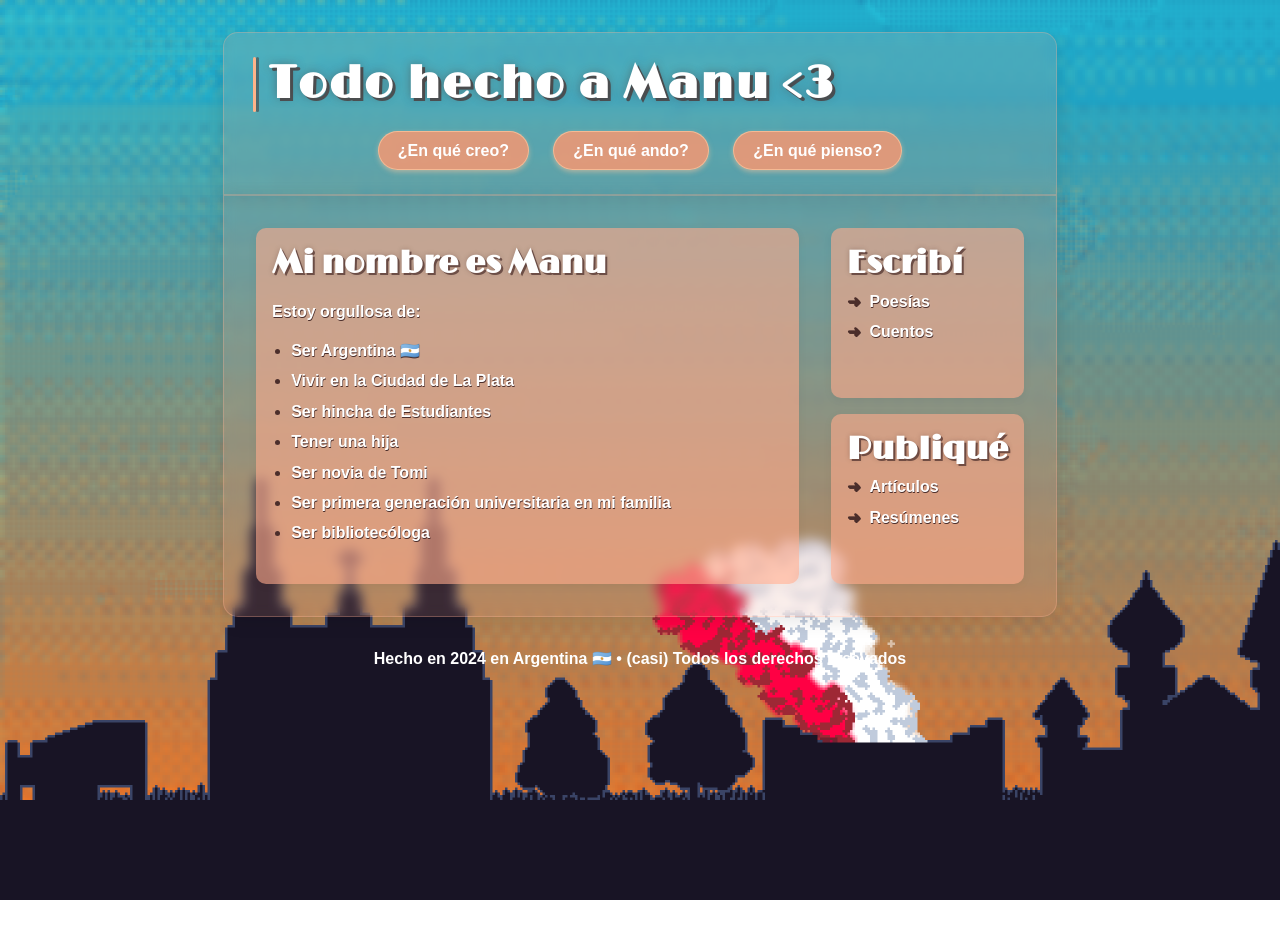
<file: index.html>
<!DOCTYPE html>
<html lang="es">
    <head>
      <meta charset="UTF-8">
        <meta name="viewport" content="width=device-width, initial-scale=1.0">
        <title>ManuFactured</title>
        <link rel="preconnect" href="https://fonts.googleapis.com">
        <link rel="preconnect" href="https://fonts.gstatic.com" crossorigin>
        <link href="https://fonts.googleapis.com/css2?family=Limelight&display=swap" rel="stylesheet">
        <link rel="stylesheet" href="styles.css"> 
        <link rel="icon" href="img/favicon.png" type="image/png"> 
    </head>
    <body>
        <header>
            <h1>Todo hecho a Manu <3</h1>
            <div>
                <nav>
                    <ul>
                        <li><a href="pages/enquecreo.html">¿En qué creo?</a></li>
                        <li><a href="pages/enqueando.html">¿En qué ando?</a></li>
                        <li><a href="pages/enquepienso.html">¿En qué pienso?</a></li>
                    </ul>
                </nav>
            </div>
        </header>
        <main>
            <div class="lado-izquierdo">
                <h2>Mi nombre es Manu</h2>
                <p>Estoy orgullosa de:</p>
                <ul>
                    <li>Ser Argentina 🇦🇷</li>
                    <li>Vivir en la Ciudad de La Plata</li>
                    <li>Ser hincha de Estudiantes</li>
                    <li>Tener una hija</li>
                    <li>Ser novia de Tomi</li>
                    <li>Ser primera generación universitaria en mi familia</li>
                    <li>Ser bibliotecóloga</li>
                </ul>
            </div>
            <div class="lado-derecho">
                <div class="bloque-superior">
                    <h2>Escribí</h2>
                    <ul>
                        <li><a href="pages/poesias.html">Poesías</a></li>
                        <li><a href="pages/cuentos.html">Cuentos</a></li>
                    </ul>
                </div>
                <div class="bloque-inferior">
                    <h2>Publiqué</h2>
                    <ul>
                        <li><a href="pages/articulos.html">Artículos</a></li>
                        <li><a href="pages/resumenes.html">Resúmenes</a></li>
                    </ul>
                </div>
            </div>
        </main>
        <footer>
            <p>Hecho en 2024 en Argentina 🇦🇷 • (casi) Todos los derechos resevados</p>
        </footer>
    </body>
</html>
</file>
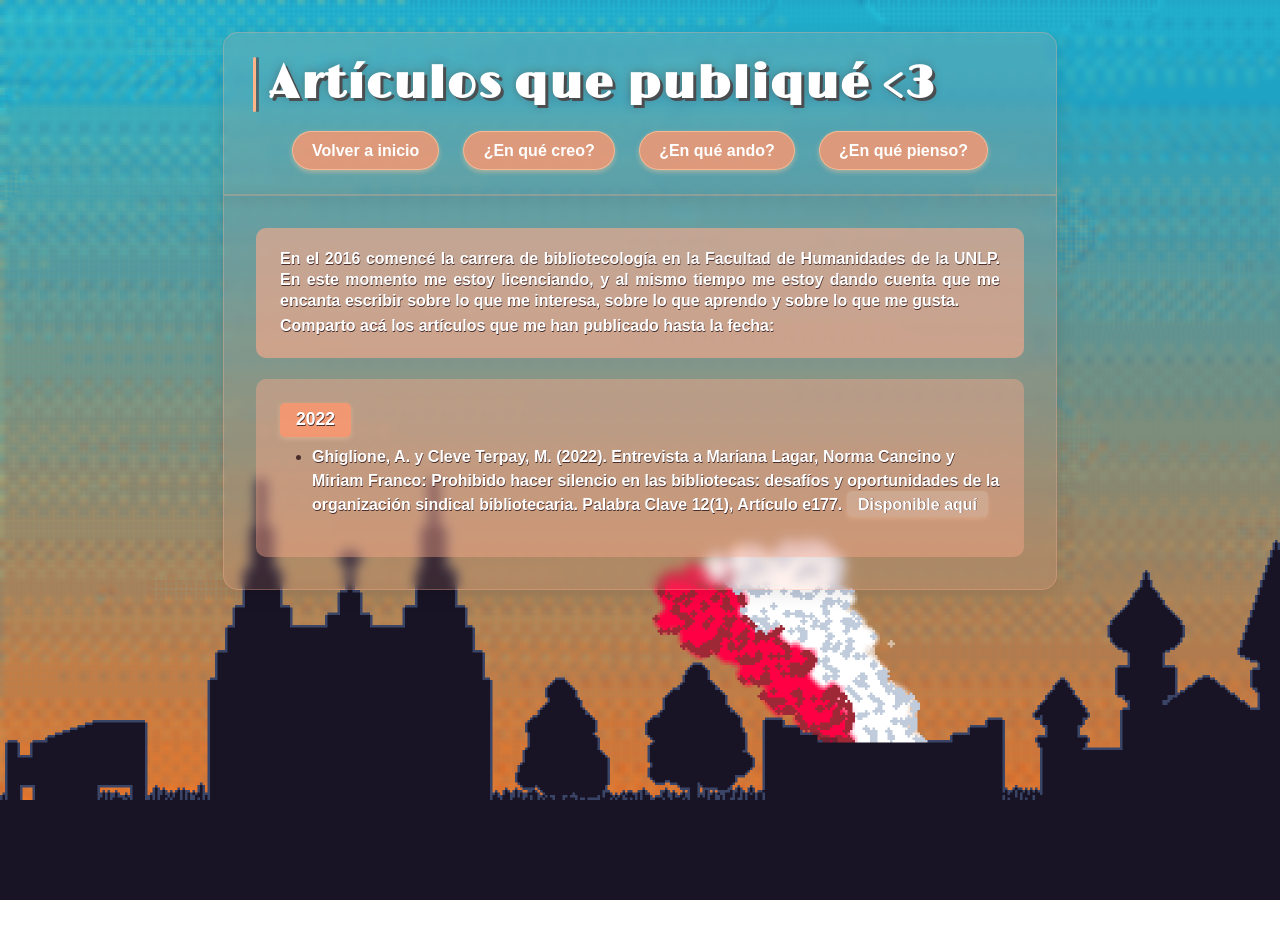
<file: pages/articulos.html>
<!DOCTYPE html>
<html lang="es">
    <head>
      <meta charset="UTF-8">
        <meta name="viewport" content="width=device-width, initial-scale=1.0">
        <title>ManuFactured</title>
        <link rel="preconnect" href="https://fonts.googleapis.com">
        <link rel="preconnect" href="https://fonts.gstatic.com" crossorigin>
        <link href="https://fonts.googleapis.com/css2?family=Limelight&display=swap" rel="stylesheet">
        <link rel="stylesheet" href="../styles.css"> 
        <link rel="icon" href="img/favicon.png" type="image/png"> 
    </head>
    <body>
        <header>
            <h1>Artículos que publiqué <3</h1>
            <div>
                <nav>
                    <ul>
                        <li><a href="../index.html">Volver a inicio</a></li>
                        <li><a href="enquecreo.html">¿En qué creo?</a></li>
                        <li><a href="enqueando.html">¿En qué ando?</a></li>
                        <li><a href="enquepienso.html">¿En qué pienso?</a></li>
                    </ul>
                </nav>
            </div>
        </header>
        <main class="columnas">
            <section class="introduccion">
                <p>En el 2016 comencé la carrera de bibliotecología en la Facultad de Humanidades de la UNLP. En este momento me estoy licenciando, y al mismo tiempo me estoy dando cuenta que me encanta escribir sobre lo que me interesa, sobre lo que aprendo y sobre lo que me gusta.</p>
                <p>Comparto acá los artículos que me han publicado hasta la fecha:</p>
            </section>
            <section class="contenido">
                <h3 class="año">2022</h3>
                        <ul>
                            <li>Ghiglione, A. y Cleve Terpay, M. (2022). Entrevista a Mariana Lagar, Norma Cancino y Miriam Franco: Prohibido hacer silencio en las bibliotecas: desafíos y oportunidades de la organización sindical bibliotecaria. Palabra Clave 12(1), Artículo e177. <a href="https://www.memoria.fahce.unlp.edu.ar/art_revistas/pr.15026/pr.15026.pdf" target="_blank">Disponible aquí</a></li>
                        </ul>
            </section>
        </main>
    </body>
</html>
</file>
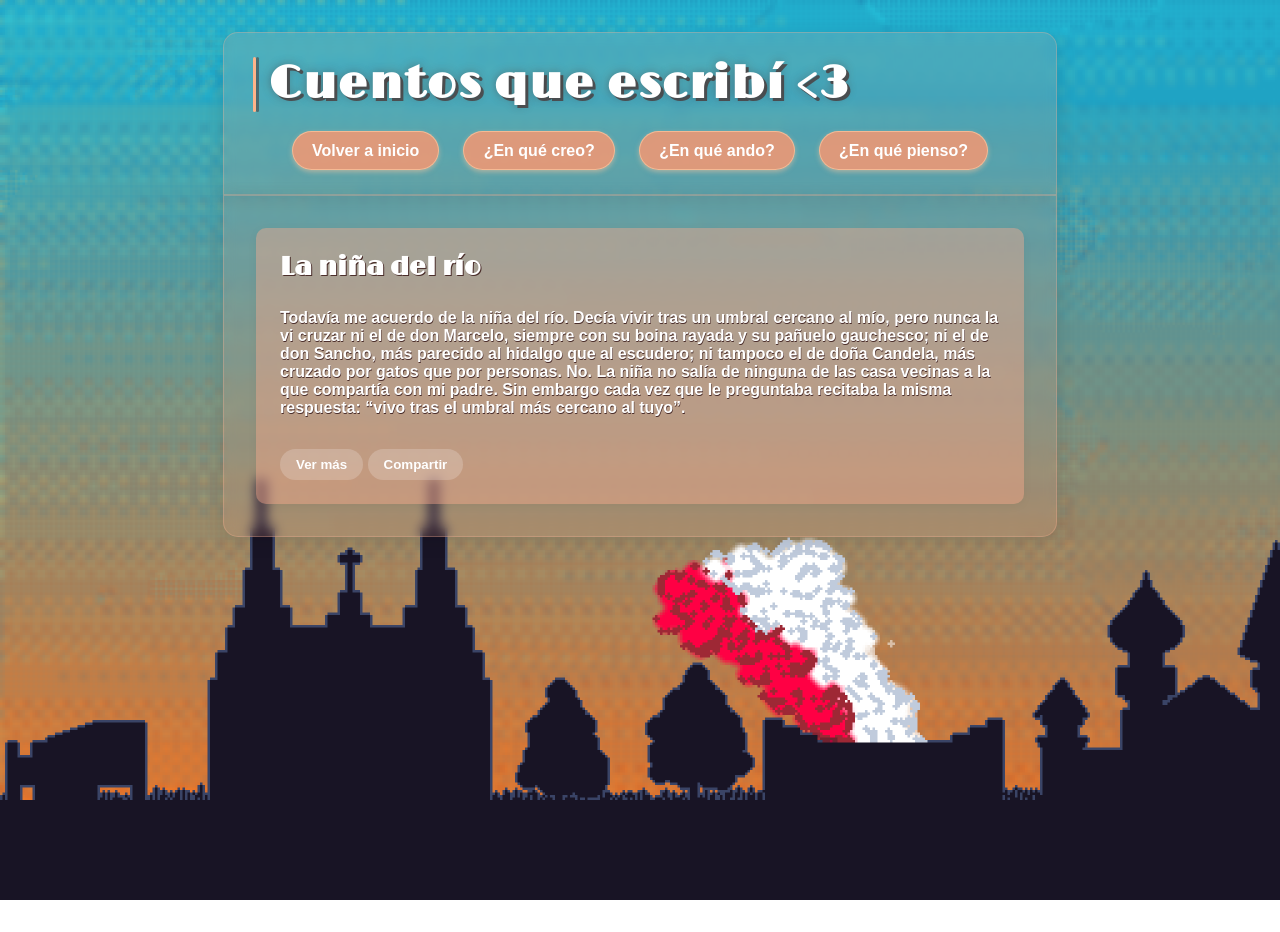
<file: pages/cuentos.html>
<!DOCTYPE html>
<html lang="es">
    <head>
      <meta charset="UTF-8">
        <meta name="viewport" content="width=device-width, initial-scale=1.0">
        <title>ManuFactured</title>
        <link rel="preconnect" href="https://fonts.googleapis.com">
        <link rel="preconnect" href="https://fonts.gstatic.com" crossorigin>
        <link href="https://fonts.googleapis.com/css2?family=Limelight&display=swap" rel="stylesheet">
        <link rel="stylesheet" href="../styles.css"> 
        <link rel="icon" href="img/favicon.png" type="image/png"> 
    </head>
    <body>
        <header>
            <h1>Cuentos que escribí <3</h1>
            <div>
                <nav>
                    <ul>
                        <li><a href="../index.html">Volver a inicio</a></li>
                        <li><a href="enquecreo.html">¿En qué creo?</a></li>
                        <li><a href="enqueando.html">¿En qué ando?</a></li>
                        <li><a href="enquepienso.html">¿En qué pienso?</a></li>
                    </ul>
                </nav>
            </div>
        </header>
        <main class="galeria-cuentos">
            <article class="cuento" id="la-nina-del-rio">
                <h3 class="titulo-cuento">La niña del río</h3>
                <p class="inicio-cuento">
                    Todavía me acuerdo de la niña del río. Decía vivir tras un umbral cercano al mío, pero nunca la vi cruzar ni el de don Marcelo, siempre con su boina rayada y su pañuelo gauchesco; ni el de don Sancho, más parecido al hidalgo que al escudero; ni tampoco el de doña Candela, más cruzado por gatos que por personas. No. La niña no salía de ninguna de las casa vecinas a la que compartía con mi padre. Sin embargo cada vez que le preguntaba recitaba la misma respuesta: “vivo tras el umbral más cercano al tuyo”.
                </p>
                <div class="texto-completo oculto">
                    <p>
                        El día que la conocí coincidió con el día en el que cumplí diez años y como ya era un niño de dos cifras mi padre me permitió ir con mis amigos, todos niños de dos cifras como yo, al río. Pero el 18 de agosto de ese año hizo mucho frío y los padres de mis amigos no les permitieron acompañarme. Pero repito que yo ya era un niño de dos cifras, así que me encaminé hacia el río de todas maneras.
                    </p> 
                    <p>
                        Cuando llegué yo ella ya estaba allí. Recuerdo que me pareció una niña muy bonita. Su cabello era del color de la arena en la playa, pero para mí el color de la arena en la playa imitaba el de su cabello, ya que en ese entonces yo no conocía la playa. Sus pies descalzos saltaban de una roca a otra, mientras que sus sandalias descansaban de su agotadora labor recostadas en la orilla soleada. Desde donde me encontraba la oía reír, y es el día de hoy que te cuento esta historia y recuerdo su risa que se me eriza la piel mientras mis labios dibujan una sonrisa contagiada por la melódica carcajada de la niña. Lleno de curiosidad me acerqué para descubrir de qué se reía, pero a su alrededor sólo estaban el simple par de sandalias, las piedras y el río.
                    </p>
                    <p>
                        -¿De qué te ríes, niña?- pregunté.
                    </p>
                    <p>
                        Ella se volteó rápidamente y me observó. Sin miedo, más bien con curiosidad. Me observaba con detenimiento, con mucho cuidado. Sé que no me creerás pero por un momento sentí como sus ojos negros y misteriosos hurgaban mi interior, evaluando mi alma.
                        Después de unos segundos algo, no sé bien qué, la convenció de que era un apto guardián de su secreto.
                        -Río de un chiste que me ha contado el río, niño.- respondió con una sincera sonrisa.
                    </p>
                    <p>
                        Me sentí extraño al ser llamado niño, después de todo yo era un niño de dos cifras, pero en su voz sonaba tan dulce que al final decidí que me gustaba.
                    </p>
                    <p>
                        -¿Puedes contármelo?- pregunté.
                    </p>
                    <p>
                        -Yo no sabría como contarlo como él. –dijo ella- Escucha atentamente, él lo repetirá.
                    </p>
                    <p>
                        Ella cerró los ojos y alzó su mano con la palma abierta hacia mí. El silencio era total menos por el suave murmullo de las aguas del río. De repente la niña soltó una carcajada tal que hizo que me asustara, pero que al momento se me contagió.
                    </p>
                    <p>
                        -¡Muy divertido, señor Río!- exclamó respetuosa- ¿sabe algún otro?
                    </p>
                    <p>
                        Y así pasamos toda la tarde, escuchando los chistes que el río traía en sus aguas desde muy lejanos lugares. Si debo serte sincero, y pienso que eso es importante si quiero que creas en mi historia; yo no oía ningún chiste, sólo el susurro del agua corriendo y el golpe de la corriente en las rocas. Pero no me mal entiendas, mis carcajadas no eran fingidas, la risa de la Niña del río era tan contagiosa como hipnotizante su belleza. Cuando ella cerraba los ojos yo no podía hacer otra cosa que esperar la nueva carcajada que me azotaría el rostro y el alma con la anterior todavía en los labios. Pero en esos segundos de expectante ilusión  me empapaba de su imagen: de su cabello color arena, de su sonrisa sincera, de sus pestañas como lienzos y de sus pies de porcelana.
                    </p>
                    <p>
                        Cuando caía el sol le ofrecí acompañarla a su casa, y ella accedió agradecida.
                    </p>
                    <p>
                        Tomamos el camino a mi manzana sin que yo me diera cuenta. El viaje fue en silencio. Pero no uno incómodo como el de dos niños que no sabían qué decir; uno solemne de dos personas que no necesitan hablar para entenderse. Pues sí, las palabras sobraban. Por lo menos hasta que ella se detuvo frente a la entrada de mi patio. La miré extrañado.
                    </p>
                    <p>
                        -¿Dónde vives, niña?- le consulté.
                    </p>
                    <p>
                        -Vivo tras el umbral más cercano al tuyo.- dijo señalando mi misma entrada. –Ahora entra. Tu padre te está esperando, tiene una sorpresa para ti.
                    </p>
                    <p>
                        La volví a mirar extrañado, pero obedecí. Abrí la puerta de la verja del patio, y al darme vuelta para cerrarla la Niña del río había desaparecido. La busqué con la mirada, preocupado y extrañado, pero no vi ninguna punta de sandalia doblando la esquina, o entrando apresurada en la casa de don Marcelo, que estaba sentado en su porche fumando; ni en la de don Sancho, que salía al patio con una bolsa de plástico en la mano; ni en la de doña Candela, que volvía de la tienda cargando una bolsa de papel.
                    </p>
                    <p>
                        Me extrañé, pero decidí hacerle caso a la extraña y maravillosa Niña del río. Cerré la puerta de la verja y recorrí el patio hasta la entrada de la casa. Abrí la puerta, entré, me sacudí las zapatillas y me saqué la campera. Iba a gritarle a mi padre que ya me encontraba en casa cuando lo vi profundamente dormido en el sofá. Frente a él, en la mesita ratona, había un paquete prolijamente envuelto en papel de regalo. Escrito con fibra indeleble negra estaba el habitual saludo de feliz cumpleaños y mi nombre. Me dije que no pasaría nada si lo abría mientras él dormía, después de todo sí, era un niño de dos cifras, pero niño al fin. Y con eso en mente destrocé la cobertura y aprecié el libro que mi padre me había regalado.
                    </p>
                    <p>
                        Era el libro que él me leía todas las noches para dormir, y si hoy lo viera me atacarían las lágrimas nostálgicas de quien encuentra recuerdos enterrados en cajas de cartón.
                    </p>
                    <p>
                        Debo decir que la protagonista de este libro me resultaba familiar. Tal vez era cómo el autor describía sus rizos, no tan amarillos como el sol, pero igual de brillantes; tal vez  la sincera alegría que brillaba en sus ojos; o su risa descrita como un halo de luz en medio de la noche más cerrada. Pero mientras pasaba el tiempo leía y releía el libro, sabiendo, muy en el fondo, que mi Niña del río vivía dentro de él.
                    </p>
                    <p>
                        Con la niña del río nos seguimos viendo seguido. No sólo me enseño a hablar con el río, sino que también me enseñó a escuchar a las piedras, a querer a las hormigas y a respetar a los árboles.
                    </p>
                    <p>
                        Recuerdo, tan bien como la primera, la última vez que nos vimos. Hacía ya diez años desde que me convertí en un niño de dos cifras, y creo que se podría decir que estaba por terminar mi etapa de niño. Estaba releyendo el libro que mi padre me había dado hacía diez años. La edición ya estaba algo maltrecha, sus páginas estaban amarillas, la tapa un poco doblada, y ya dos o tres hojas habían requerido de cinta adhesiva para seguir siendo parte del libro. Pero no me molestaba, porque ésas eran sólo las pruebas de lo que yo había vivido con ese libro. Y más precisamente con sus personajes.
                    </p>
                    <p>
                        Yo había crecido, y según las malas lenguas me había convertido en un joven encantador y apuesto. Mientras que la niña del río, ya era toda una mujer, excepto por un brillo de ilusión en sus ojos, y sus pies descalzos en la hierba. 
                    </p>
                    <p>
                        Ella iba y venía, desde el sauce plantado a unos metros, hasta el río que discurría incesante desde hacía por lo menos diez años. Acompañada por el viento, hacía de mensajera entre uno y otro, que según ella mantenían un romance. Me quedaban pocas páginas ya para terminar el libro cuando ella se sentó a mi lado y me lo sacó. Puso dulcemente una hoja caída del sauce entre las páginas que estaba leyendo y lo cerró. Miró la portada, acarició la marca donde estaba doblada, y luego preguntó, sin levantar la mirada del libro, más para sí que para mí:
                    </p>
                    <p>
                        -¿Por qué te gusta tanto este libro, Niño?
                    </p>
                    <p>
                        -¿Por qué no te ha gustado a ti, Niña?
                    </p>
                    <p>
                        Ella levantó la mirada y me observó. Pero no como la primera vez, no me recorrió con sus ojos, sino que los dejó reposando en los míos.
                    </p>
                    <p>
                        -Porque para mí no tiene nada de especial.
                    </p>
                    <p>
                        -Para mí sí- dije sonriéndole.
                    </p>
                    <p>
                        Ya habíamos tenido esta conversación montones de veces: yo sostenía, y de hecho sostengo, que la niña descrita en el libro era mi dulce amiga, incluso que el río que contemplábamos en ese instante era exactamente el mismo que corría en la historia encerrada en esas páginas.
                    </p>
                    <p>
                        -Supongamos- dijo la Niña tras meditarlo un momento –que tienes razón y yo soy el personaje del libro y este río, su escenario. ¿Dónde estarías tú?
                    </p>
                    <p>
                        -Yo sólo soy el lector. No tengo importancia dentro del libro.- Expliqué divertido, no me molestaba no tener mi alter ego en la historia mientras pudiera seguir compartiéndola con mi buena amiga.
                    </p>
                    <p>
                        -¡No digas eso!- me regañó ella –El lector es la parte más importante de un libro. Sin un lector, un libro no tiene vida, ni sus personajes, ni sus ríos. Tú eres la parte más importante de esta historia- dijo devolviéndome el libro- y yo no puedo encontrarte dentro como tú me encuentras, porque tú estás afuera, haciéndonos vivir.
                    </p>
                    <p>
                        Dejé el libro sobre la hierba y la abracé con fuerza. Luego la ayudé a pasar mensajes del río al sauce y del sauce al río. Por cierto, ella tenía razón, el sauce y el río se amaban.
                    </p>
                    <p>
                        Volvíamos a casa tomados de la mano, en el mismo silencio que la primera vez, cuando don Sancho nos saludó:
                    </p>
                    <p>
                        -¿Cómo está hoy, don Sancho?- saludé.
                    </p>
                    <p>
                        -Muy bien, gracias. –Respondió- No te he visto desde la mañana, ¿dónde has estado?
                    </p>
                    <p>
                        -He pasado el día en el río con mi amiga- dije señalando a la niña
                    </p>
                    <p>
                        -¿En el río?
                    </p>
                    <p>
                        -Sí, don Sancho en el río. El río que corre en el valle.
                    </p>
                    <p>
                        -¡Pero por aquí no corre ningún río, hijo! ¿No te habrás golpeado la cabeza?
                    </p>
                    <p>
                        -No lo creo.
                    </p>
                    <p>
                        -¿Estás seguro, hijo?
                    </p>
                    <p>
                        -Seguro, don. Tanto como de que hay un río en aquella dirección. ¿No es cierto?
                    </p>
                    <p>
                        -¿A quién le preguntas, hijo?
                    </p>
                    <p>
                        La niña del río había vuelto a desaparecer.
                    </p>
                    <p>
                        -A la muchacha que ha venido conmigo.- dije buscándola.
                    </p>
                    <p>
                        -¡Pero, hijo, tú has llegado sólo!
                    </p>
                    <p>
                        Me disculpé con don Sancho, cuando me di cuenta de que había olvidado el libro en el río, pero cuando fui a buscarlo no estaba. No sólo eso: no había libro, ni río, ni niña. Sólo el sauce estaba allí, con aire triste, lleno de la añoranza de quien extraña a un ser amado. Me senté en sus raíces y observé cómo la luz pasaba a través de las hojas y las ramas para luego desparramarse en charquitos sobre el suelo.
                    </p>
                    <p>
                        -¿Dónde vives, niña?- susurré abatido.
                    </p>
                    <p>
                        Y una dulce voz de sonrisa sincera, de pestañas como lienzos, de cabello color arena y de pies de porcelana contestó a través del viento.
                    </p>
                    <p>
                        -Tras un portal dentro tuyo.
                    </p>
                    <p>
                        Esa noche pregunté a mi padre si por allí cerca corría algún río y me contestó que no, pero que cuando era niño jugaba con mis amigos a que en el valle corría uno.
                    </p>
                    <p>
                        Esa noche supe que ya no era el niño de dos cifras que había sido durante diez años.
                    </p>
                    <p>
                        Recuerdo que lloré toda la noche acostado en mi cama, mientras la almohada bebía mis lágrimas. Recuerdo que lloraba por haber perdido el libro. Un libro como cualquier otro, pero el más especial para mí, porque tras ese umbral habitaba un río enamorado de un sauce, y una dulce niña cuyo nombre todavía está escrito en mi corazón.
                    </p>
                </div>
                <div class="botones">
                    <button class="ver-mas">Ver más</button>
                    <button class="compartir">Compartir</button>
                </div>
            </article>
            <div id="toast" class="toast oculto">Enlace copiado al portapapeles</div>
        </main>
        <script>
            // Funcionalidad del botón "Ver más"
            document.querySelectorAll(".ver-mas").forEach(boton => {
                boton.addEventListener("click", () => {
                    const article = boton.closest("article");
                    const texto = article.querySelector(".texto-completo");
                    if (texto) {
                        texto.classList.toggle("oculto");
                        boton.textContent = texto.classList.contains("oculto") ? "Ver más" : "Ver menos";
                    }
                });
            });

            function mostrarToast(mensaje) {
                const toast = document.getElementById("toast");
                if (!toast) return;

                toast.textContent = mensaje;
                
                toast.classList.add("visible");

                setTimeout(() => {
                    toast.classList.remove("visible");
                }, 1200); // se oculta después de 1.2 segundos
            }


            // Funcionalidad del botón "Compartir"
            document.querySelectorAll(".compartir").forEach(boton => {
                boton.addEventListener("click", async () => {
                    const article = boton.closest("article");
                    const articleId = article?.id;
                    if (articleId) {
                        const link = `${window.location.origin}${window.location.pathname}#${articleId}`;
                        try {
                            await navigator.clipboard.writeText(link);
                            
                            // Mostrar feedback
                            boton.textContent = "¡Copiado!";
                            mostrarToast("Enlace copiado al portapapeles");

                            // Restaurar el texto del botón después de 2 segundos
                            setTimeout(() => {
                                boton.textContent = "Compartir";
                            }, 2000);

                        } catch (err) {
                            console.error("Error al copiar el enlace", err);
                            boton.textContent = "Error";
                            setTimeout(() => {
                                boton.textContent = "Compartir";
                            }, 2000);
                        }
                    }
                });
            });
        </script>
    </body>
</html>
</file>
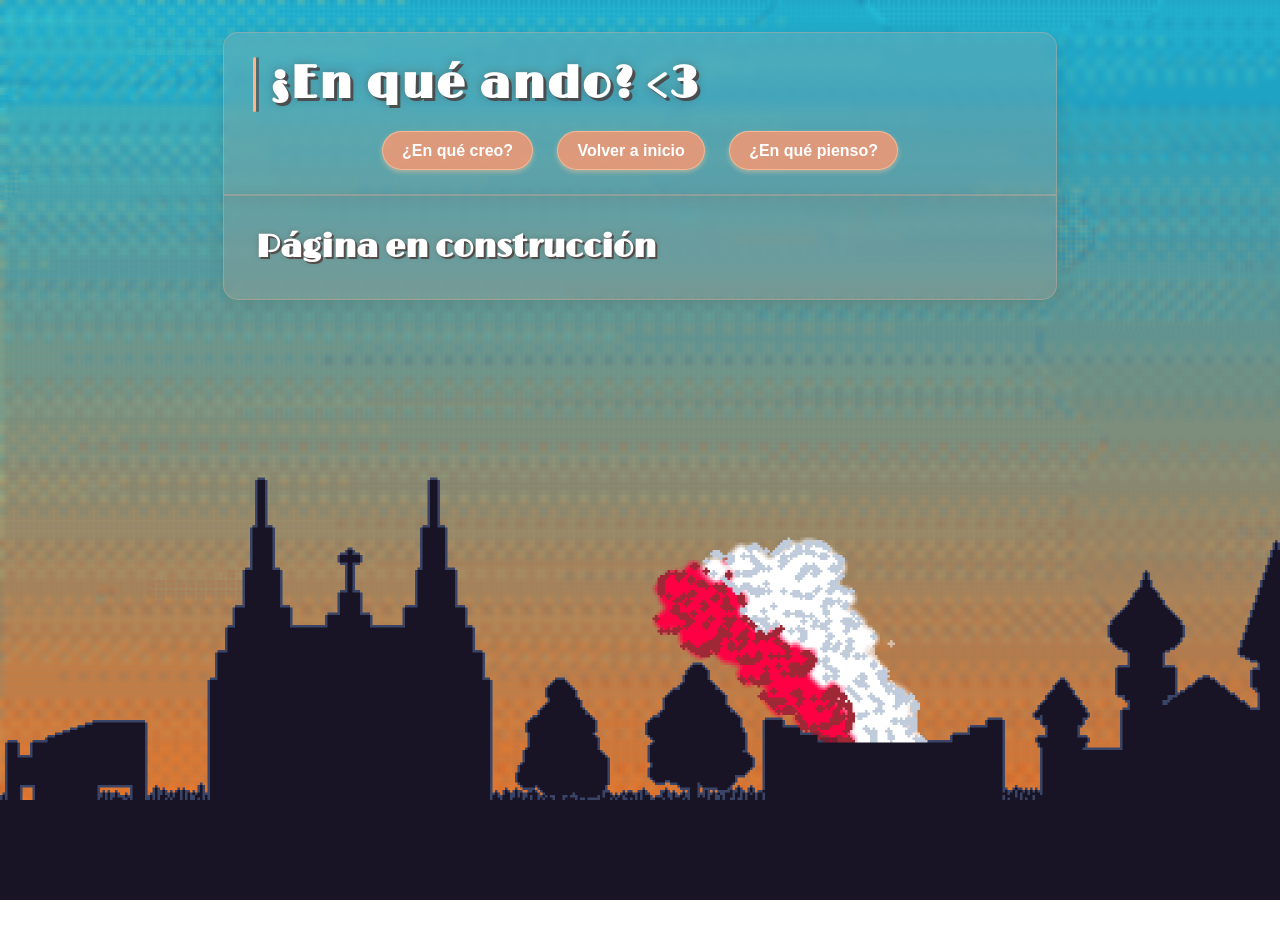
<file: pages/enqueando.html>
<!DOCTYPE html>
<html lang="es">
    <head>
      <meta charset="UTF-8">
        <meta name="viewport" content="width=device-width, initial-scale=1.0">
        <title>ManuFactured</title>
        <link rel="preconnect" href="https://fonts.googleapis.com">
        <link rel="preconnect" href="https://fonts.gstatic.com" crossorigin>
        <link href="https://fonts.googleapis.com/css2?family=Limelight&display=swap" rel="stylesheet">
        <link rel="stylesheet" href="../styles.css"> 
        <link rel="icon" href="img/favicon.png" type="image/png"> 
    </head>
    <body>
        <header>
            <h1>¿En qué ando? <3</h1>
            <div>
                <nav>
                    <ul>
                        <li><a href="enquecreo.html">¿En qué creo?</a></li>
                        <li><a href="../index.html">Volver a inicio</a></li>
                        <li><a href="enquepienso.html">¿En qué pienso?</a></li>
                    </ul>
                </nav>
            </div>
        </header>
        <main>
            <div>
                <h2>Página en construcción</h2>
            </div>
        </main>
    </body>
</html>
</file>
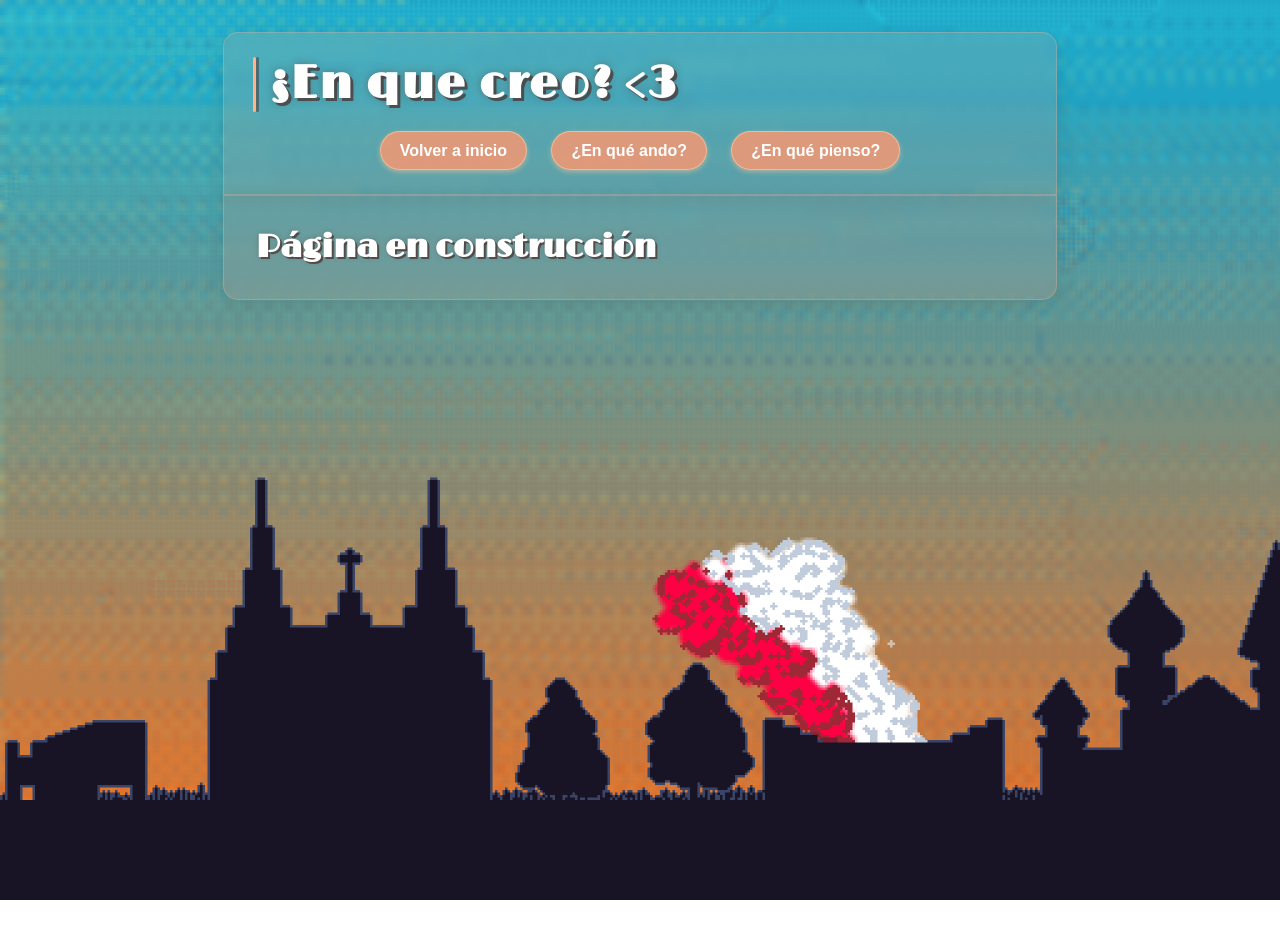
<file: pages/enquecreo.html>
<!DOCTYPE html>
<html lang="es">
    <head>
      <meta charset="UTF-8">
        <meta name="viewport" content="width=device-width, initial-scale=1.0">
        <title>ManuFactured</title>
        <link rel="preconnect" href="https://fonts.googleapis.com">
        <link rel="preconnect" href="https://fonts.gstatic.com" crossorigin>
        <link href="https://fonts.googleapis.com/css2?family=Limelight&display=swap" rel="stylesheet">
        <link rel="stylesheet" href="../styles.css"> 
        <link rel="icon" href="img/favicon.png" type="image/png"> 
    </head>
    <body>
        <header>
            <h1>¿En que creo? <3</h1>
            <div>
                <nav>
                    <ul>
                        <li><a href="../index.html">Volver a inicio</a></li>
                        <li><a href="enqueando.html">¿En qué ando?</a></li>
                        <li><a href="enquepienso.html">¿En qué pienso?</a></li>
                    </ul>
                </nav>
            </div>
        </header>
        <main>
            <div>
                <h2>Página en construcción</h2>
            </div>
        </main>
    </body>
</html>
</file>
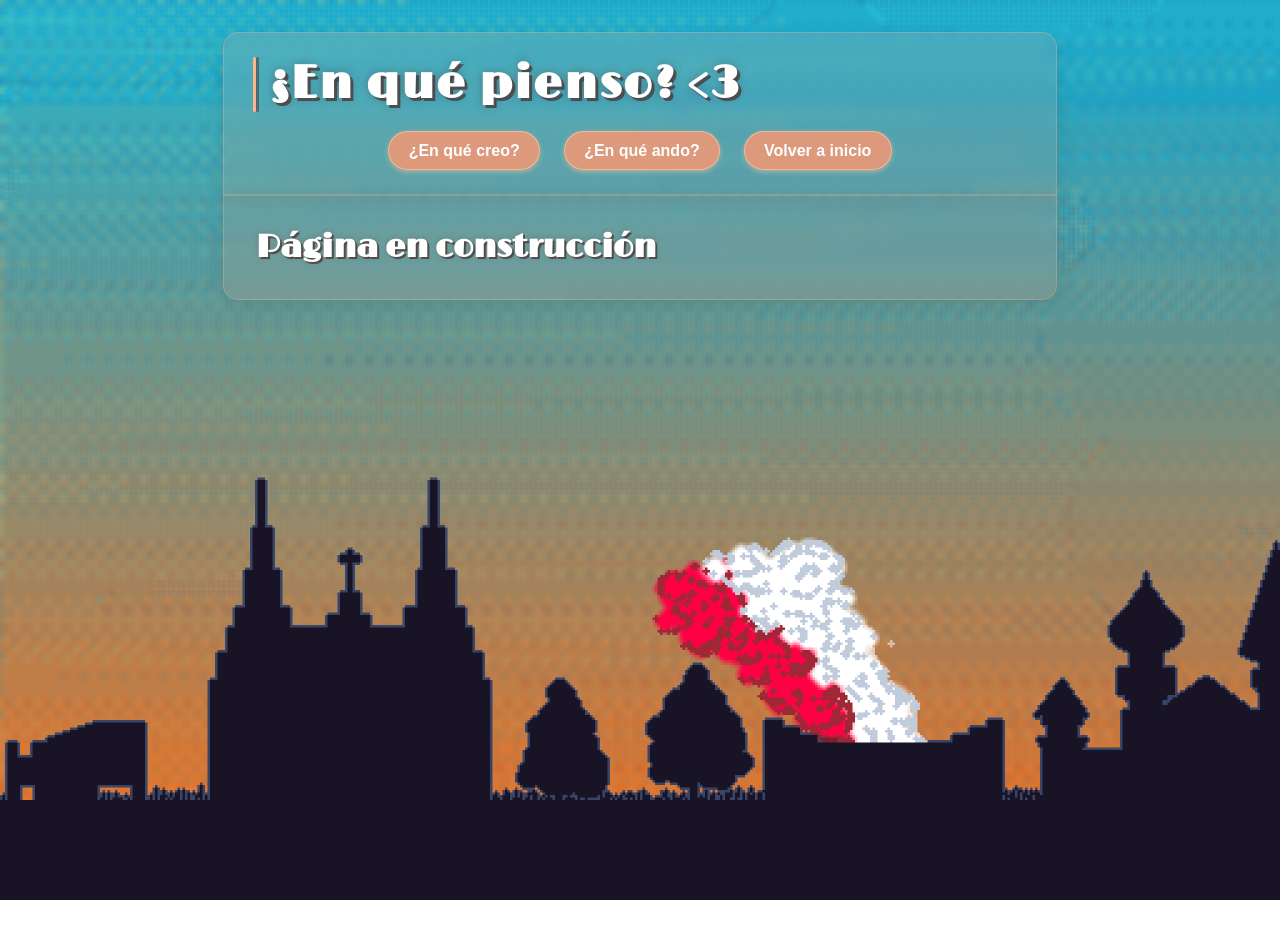
<file: pages/enquepienso.html>
<!DOCTYPE html>
<html lang="es">
    <head>
      <meta charset="UTF-8">
        <meta name="viewport" content="width=device-width, initial-scale=1.0">
        <title>ManuFactured</title>
        <link rel="preconnect" href="https://fonts.googleapis.com">
        <link rel="preconnect" href="https://fonts.gstatic.com" crossorigin>
        <link href="https://fonts.googleapis.com/css2?family=Limelight&display=swap" rel="stylesheet">
        <link rel="stylesheet" href="../styles.css"> 
        <link rel="icon" href="img/favicon.png" type="image/png"> 
    </head>
    <body>
        <header>
            <h1>¿En qué pienso? <3</h1>
            <div>
                <nav>
                    <ul>
                        <li><a href="enquecreo.html">¿En qué creo?</a></li>
                        <li><a href="enqueando.html">¿En qué ando?</a></li>
                        <li><a href="../index.html">Volver a inicio</a></li>
                    </ul>
                </nav>
            </div>
        </header>
        <main>
            <div>
                <h2>Página en construcción</h2>
            </div>
        </main>
    </body>
</html>
</file>
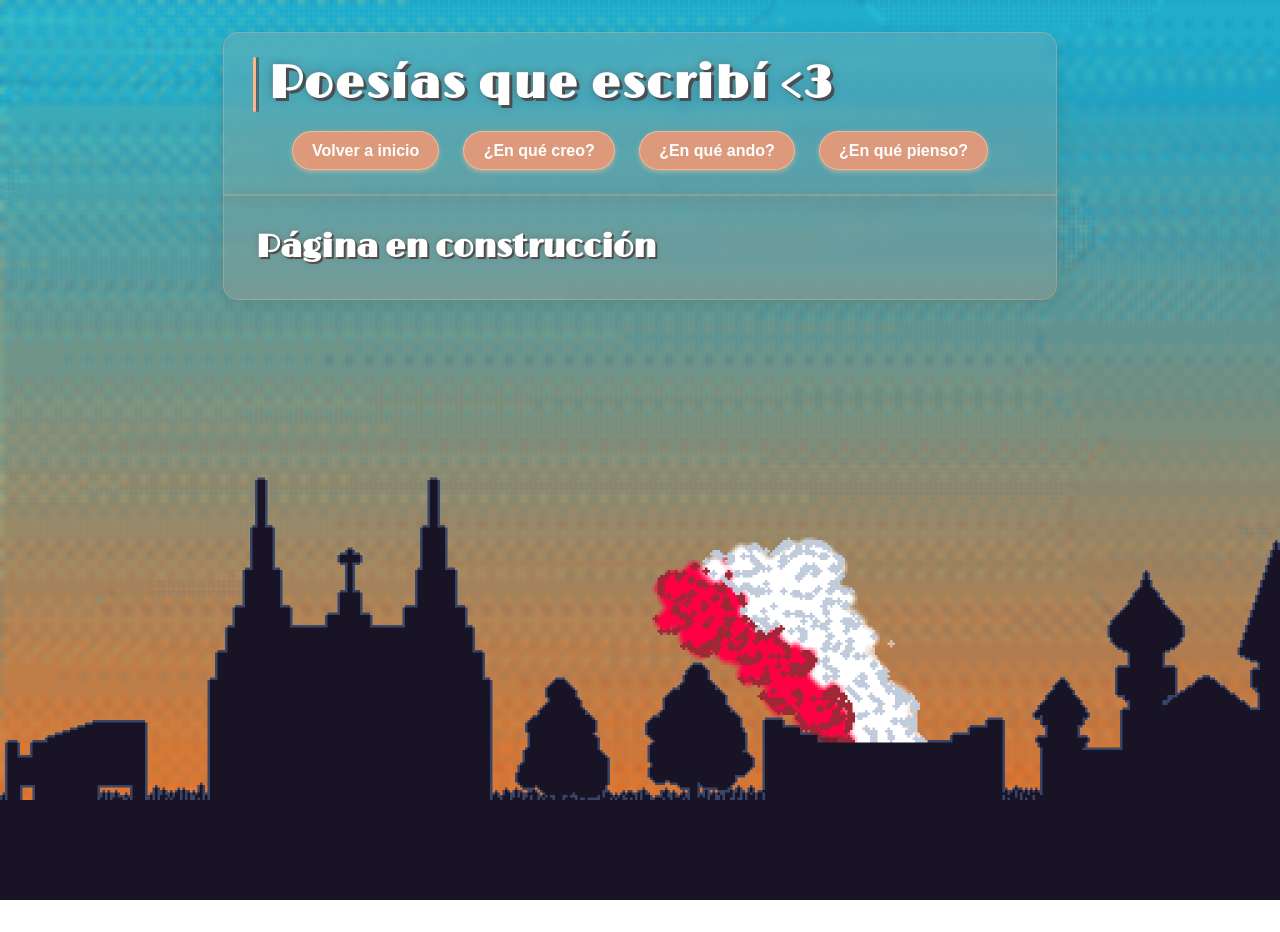
<file: pages/poesias.html>
<!DOCTYPE html>
<html lang="es">
    <head>
      <meta charset="UTF-8">
        <meta name="viewport" content="width=device-width, initial-scale=1.0">
        <title>ManuFactured</title>
        <link rel="preconnect" href="https://fonts.googleapis.com">
        <link rel="preconnect" href="https://fonts.gstatic.com" crossorigin>
        <link href="https://fonts.googleapis.com/css2?family=Limelight&display=swap" rel="stylesheet">
        <link rel="stylesheet" href="../styles.css"> 
        <link rel="icon" href="img/favicon.png" type="image/png"> 
    </head>
    <body>
        <header>
            <h1>Poesías que escribí <3</h1>
            <div>
                <nav>
                    <ul>
                        <li><a href="../index.html">Volver a inicio</a></li>
                        <li><a href="enquecreo.html">¿En qué creo?</a></li>
                        <li><a href="enqueando.html">¿En qué ando?</a></li>
                        <li><a href="enquepienso.html">¿En qué pienso?</a></li>
                    </ul>
                </nav>
            </div>
        </header>
        <main>
            <div>
                <h2>Página en construcción</h2>
            </div>
        </main>
    </body>
</html>
</file>
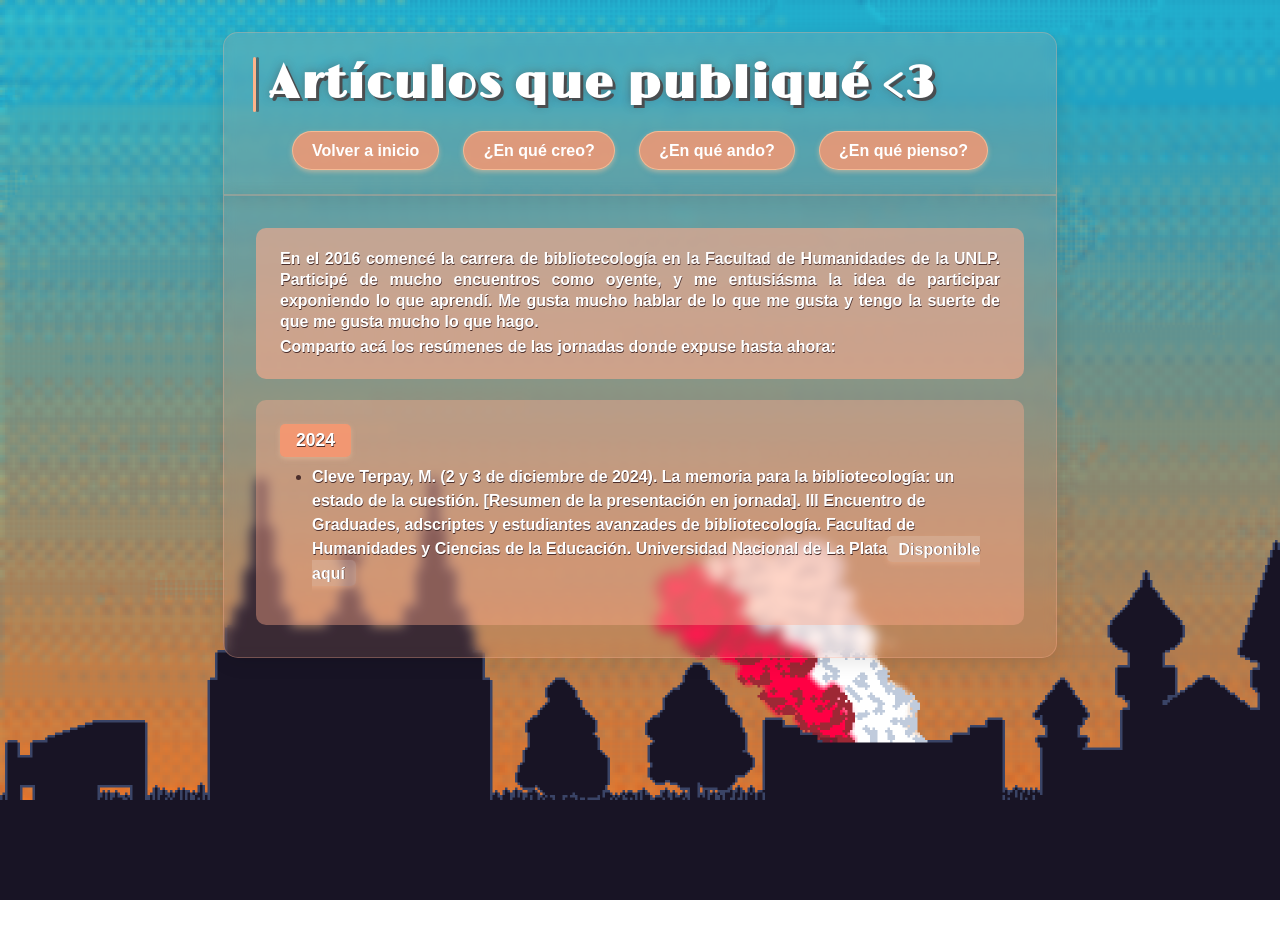
<file: pages/resumenes.html>
<!DOCTYPE html>
<html lang="es">
    <head>
      <meta charset="UTF-8">
        <meta name="viewport" content="width=device-width, initial-scale=1.0">
        <title>ManuFactured</title>
        <link rel="preconnect" href="https://fonts.googleapis.com">
        <link rel="preconnect" href="https://fonts.gstatic.com" crossorigin>
        <link href="https://fonts.googleapis.com/css2?family=Limelight&display=swap" rel="stylesheet">
        <link rel="stylesheet" href="../styles.css"> 
        <link rel="icon" href="img/favicon.png" type="image/png"> 
    </head>
    <body>
        <header>
            <h1>Artículos que publiqué <3</h1>
            <div>
                <nav>
                    <ul>
                        <li><a href="../index.html">Volver a inicio</a></li>
                        <li><a href="enquecreo.html">¿En qué creo?</a></li>
                        <li><a href="enqueando.html">¿En qué ando?</a></li>
                        <li><a href="enquepienso.html">¿En qué pienso?</a></li>
                    </ul>
                </nav>
            </div>
        </header>
        <main class="columnas">
            <section class="introduccion">
                <p>En el 2016 comencé la carrera de bibliotecología en la Facultad de Humanidades de la UNLP. Participé de mucho encuentros como oyente, y me entusiásma la idea de participar exponiendo lo que aprendí. Me gusta mucho hablar de lo que me gusta y tengo la suerte de que me gusta mucho lo que hago.</p>
                <p>Comparto acá los resúmenes de las jornadas donde expuse hasta ahora:</p>
            </section>
            <section class="contenido">
                <h3 class="año">2024</h3>
                        <ul>
                            <li>Cleve Terpay, M. (2 y 3 de diciembre de 2024). La memoria para la bibliotecología: un estado de la cuestión. [Resumen de la presentación en jornada]. III Encuentro de Graduades, adscriptes y estudiantes avanzades de bibliotecología. Facultad de Humanidades y Ciencias de la Educación. Universidad Nacional de La Plata<a href="https://congresos.fahce.unlp.edu.ar/encuentro-graduades-biblio/iii-encuentro/actas/ponencia-250313090313402768/@@display-file/file/Cleve-Normalizado.pdf" target="_blank">Disponible aquí</a></li>
                        </ul>
            </section>
        </main>
    </body>
</html>
</file>
<file: styles.css>
body {
    font-family: 'Arial', sans-serif;
    font-weight: 600;
    background-image: url('img/background.png');
    background-size: cover;
    background-attachment: fixed;
    margin: 0;
    min-height: 100vh;
    color: #fff; /* Texto */
}

header {
    width: 60%;
    margin: 2rem auto 0;
    background: rgba(255, 170, 140, 0.15); /* Fondo salmón claro translúcido */
    backdrop-filter: blur(6px);
    border-radius: 15px 15px 0 0;
    padding: 1.5rem 2rem;
    box-shadow: 0 4px 20px rgba(0, 0, 0, 0.1);
    border: 1px solid rgba(255, 180, 150, 0.3); /* Borde salmón */
    text-align: center;
}

header h1 {
    position: relative;
    padding-left: 0.8rem;
    margin-left: 0;
    font-family: 'Limelight', cursive;
    font-size: 2.8rem;
    letter-spacing: 2px;
    margin: 0;
    color: #ffffff; /* Texto blanco */
    text-shadow: 
        3px 3px 0px rgba(75, 46, 43, 0.7), /* Sombra salmón oscuro */
        0 0 10px rgba(75, 46, 43, 0.4); /* Glow */
    text-align: left;
    width: fit-content;
    margin-right: auto;
}

h2 {
    font-family: 'Limelight', cursive;
    font-size: 2rem;
    color: #ffff; /* Naranja/salmón vibrante */
    margin-top: 0;
    margin-bottom: 0;
    text-shadow: 
        2px 2px 0px rgba(75, 46, 43, 0.7),
        0 0 5px rgba(75, 46, 43, 0.3);
    position: relative;
}

/* Línea vertical decorativa */
header h1::before {
    content: "";
    position: absolute;
    left: -0.2rem;
    top: 0;
    height: 100%;
    width: 3px;
    background: #ffb48a; /* Salmón medio */
    border-radius: 2px;
    box-shadow: 3px 0 0 rgba(75, 46, 43, 0.5);
}

/* NAVEGACIÓN */
nav ul {
    display: inline-grid;
    grid-auto-flow: column;
    grid-auto-columns: max-content;
    gap: 1.5rem;
    padding: 0;
    margin: 1.2rem 0 0;
}

nav li {
    list-style: none;
}

nav li a {
    display: block; /* para que tome padding y background */
    padding: 0.6rem 1.2rem;
    border-radius: 20px;
    font-family: 'Arial', sans-serif;
    font-weight: bold;
    color: #ffffff;
    background: rgba(255, 150, 110, 0.8);
    text-decoration: none; /* quitar subrayado */
    cursor: pointer;
    transition: all 0.3s ease;
    box-shadow: 0 2px 5px rgba(255, 200, 160, 0.5);
    border: 1px solid rgba(255, 200, 160, 0.7);
    text-align: center;
}
nav li a:hover {
    background: rgba(255, 180, 140, 0.9); /* Salmón más claro */
    transform: translateY(-2px);
    box-shadow: 0 4px 8px rgba(255, 200, 160, 0.7);
}

/* MAIN */
main {
    display: flex;
    flex-direction: row;
    gap: 2rem;
    align-items: stretch;
    width: 60%;
    margin: 0 auto 2rem;
    background: rgba(255, 170, 140, 0.15);
    backdrop-filter: blur(6px);
    border-radius: 0 0 15px 15px;
    padding: 2rem;
    box-shadow: 0 4px 20px rgba(0, 0, 0, 0.1);
    border: 1px solid rgba(255, 180, 150, 0.3);
}

main ul {
    margin-top: 0;
    padding-left: 1.2rem;
    list-style-type: disc;
}

main li {
    margin-bottom: 0.4rem;
    line-height: 1.5;
    font-size: 1rem;
    position: relative;
}

main li::marker {
    color: #4b2e2b;
}

main a {
    text-decoration: none;
    color: #ffffff;
    font-weight: bold;
    padding: 0.2rem 0.4rem;
    border-radius: 5px;
    transition: background 0.3s, color 0.3s;
}

main a:hover {
    background-color: rgba(255, 180, 140, 0.3);
    color: #fff2e6;
}

.lado-izquierdo {
    flex: 1;
    background: rgba(255, 170, 140, 0.6);
    padding: 1rem;
    border-radius: 10px;
    box-shadow: 0 2px 10px rgba(0, 0, 0, 0.05);
    display: flex;
    flex-direction: column;
    gap: 1rem;
}

.lado-izquierdo h2 {
    margin-bottom: 0.2rem;
}

.lado-izquierdo p{
    margin-bottom: 0.15rem;
    margin-top: 0;
}

.lado-derecho{
    display: flex;
    flex-direction: column;
    gap: 1rem;
}

.lado-derecho ul {
    margin-top: 0.4rem;
    list-style: none;
    padding-left: 1.2rem;
}

.lado-derecho li::before {
    content: "➜"; /* Flecha a la derecha */
    color: #4b2e2b; /* Color salmón medio */
    font-weight: bold;
    display: inline-block;
    width: 1rem;
    margin-left: -1.2rem;
}

.lado-izquierdo,
.lado-derecho {
    text-shadow: 0.5px 0.5px 0.5px #4b2e2b
}

.bloque-superior,
.bloque-inferior {
    flex: 1;
    background: rgba(255, 170, 140, 0.6);
    padding: 1rem;
    border-radius: 10px;
    box-shadow: 0 2px 10px rgba(0, 0, 0, 0.05);
}

/* SECCIONES INTERNAS */
.seccion {
    background: rgba(255, 170, 140, 0.25);
    padding: 1.5rem;
    border-radius: 10px;
    margin-bottom: 1.5rem;
    color: #ffffff;
}

footer {
    text-align: center;
}

.año {
    display: inline-block;
    padding: 0.4rem 1rem;
    border-radius: 5px;
    background: rgba(255, 150, 110, 0.8);
    color: #ffffff;
    font-weight: bold;
    font-size: 1.1rem;
    font-family: 'Arial', sans-serif;
    box-shadow: 0 2px 5px rgba(255, 200, 160, 0.4);
    margin: 0 0 0.5rem 0;
    width: fit-content;
    text-shadow: 0.5px 0.5px 0.5px #4b2e2b;
}

.introduccion {
    background: rgba(255, 170, 140, 0.6); /* más opaco */
    text-align: justify;
    padding: 1rem 1.5rem;
    border-radius: 10px;
    margin-bottom: 1rem;
    color: #ffffff;
    text-shadow: 0.5px 0.5px 0.5px #4b2e2b;
}

.introduccion p {
    margin-top: 0.3rem;
    margin-bottom: 0.3rem;
    line-height: 1.3;
}

.contenido {
    background: rgba(255, 170, 140, 0.4); /* un poco menos opaco */
    padding: 1.5rem;
    border-radius: 10px;
    color: #ffffff;
    text-shadow: 0.5px 0.5px 0.5px #4b2e2b;
}

.contenido ul {
  padding-left: 2rem;
  margin-top: 0;
}

.contenido li {
  margin-bottom: 0.5rem;
}

.contenido li a {
  background: rgba(255, 255, 255, 0.15); /* Fondo blanco muy tenue */
  color: #ffffff; /* Mantener texto blanco */
  padding: 0.3rem 0.7rem;
  border-radius: 5px;
  text-decoration: none;
  font-weight: bold;
  box-shadow: 0 2px 5px rgba(255, 200, 160, 0.3); /* Sombra leve similar */
  transition: background-color 0.3s ease;
}

.contenido li a:hover,
.contenido li a:focus {
  background: rgba(255, 255, 255, 0.3); /* Fondo más visible al hover */
  box-shadow: 0 4px 10px rgba(255, 200, 160, 0.5);
}

.columnas {
    display: flex;
    flex-direction: column;
    gap: 0.3rem;
}

.galeria-cuentos {
    display: flex;
    flex-direction: column;
    gap: 1.5rem;
}

.cuento {
    background: rgba(255, 170, 140, 0.4);
    padding: 1.5rem;
    border-radius: 10px;
    color: #ffffff;
    text-shadow: 0.5px 0.5px 0.5px #4b2e2b;
    box-shadow: 0 2px 10px rgba(0, 0, 0, 0.05);
    transition: all 0.3s ease;
}

.titulo-cuento {
    margin-top: 0;
    font-size: 1.6rem;
    font-family: 'Limelight', cursive;
    color: #fff;
}

.texto-completo {
    margin-top: 1rem;
    display: block;
}

.texto-completo.oculto {
    display: none;
}

.texto-completo.visible {
    display: block;
}

.ver-mas,
.compartir {
    margin-top: 1rem;
    background: rgba(255, 255, 255, 0.2);
    border: none;
    color: #fff;
    font-weight: bold;
    padding: 0.5rem 1rem;
    border-radius: 20px;
    cursor: pointer;
    transition: background 0.3s ease;
}

.ver-mas:hover,
.compartir:hover {
    background: rgba(255, 255, 255, 0.3);
}

.toast {
    position: fixed;
    bottom: 30px;
    left: 50%;
    transform: translateX(-50%) translateY(0);
    background-color: rgba(51, 51, 51, 0.85);
    color: white;
    padding: 10px 18px;
    border-radius: 8px;
    opacity: 0;
    z-index: 1000;
    font-size: 14px;
    pointer-events: none;
    white-space: nowrap; /* evita saltos de línea inesperados */
    visibility: hidden;
    transition: opacity 0.25s ease, transform 0.25s ease, visibility 0.25s ease;
    backdrop-filter: blur(4px);
    min-width: 200px;
    text-align: center;
}

.toast.visible {
    opacity: 1;
    transform: translateX(-50%) translateY(-8px);
    visibility: visible;
}

/* RESPONSIVE */
@media (max-width: 768px) {
    header, main {
        width: 85%;
        backdrop-filter: blur(4px);
    }

    header h1 {
        font-size: 2rem;
        padding-left: 0.6rem;
    }

    header h1::before {
        width: 2px;
        left: -0.1rem;
    }

    nav ul {
        display: flex;
        flex-direction: column;
        gap: 0.8rem;
        padding: 0;
        margin: 1.2rem 0 0;
        align-items: center;
    }

    nav ul li {
        width: 33.33vw; /* 1/3 del viewport width */
        max-width: 100%; /* para no exceder el contenedor */
        box-sizing: border-box;
    }

    h2 {
        font-size: 1.6rem;
    }
}
</file>
